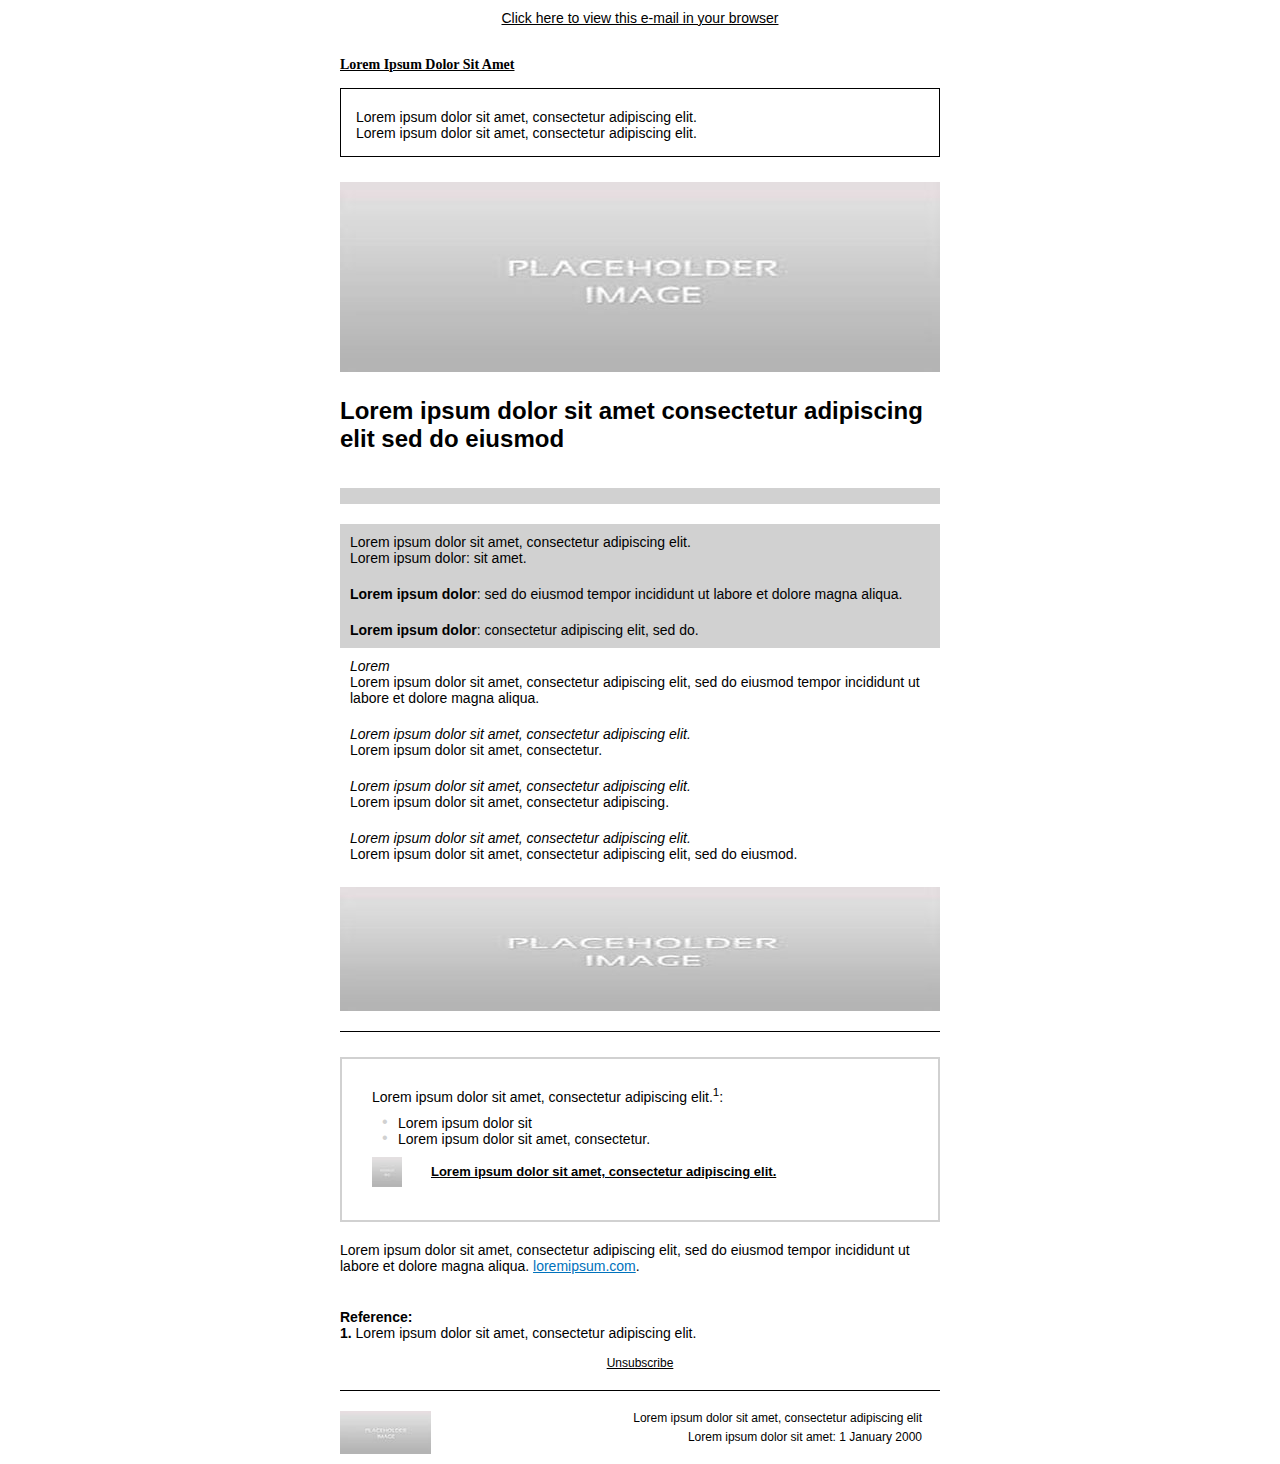
<file: email-template-1/index.html>
<!DOCTYPE html PUBLIC "-//W3C//DTD XHTML 1.0 Strict//EN" "http://www.w3.org/TR/xhtml1/DTD/xhtml1-strict.dtd">
<html xmlns="http://www.w3.org/1999/xhtml">
  <head>

    <meta http-equiv="Content-Type" content="text/html; charset=utf-8">
    <meta name="format-detection" content="telephone=no"> 
    <title>Sample Email Template</title>



    <style type="text/css">
      @media (max-width: 600px) {
        table { width: 100% !important; }
        img { width: 100% !important; }
        a { text-decoration: underline; color: #000000; }
        .ios-links a { color: #000000; text-decoration: none !important; }
        #footer td { font-size: 12px !important; }
        .headline { font-size: 20px !important; }
        #headline-sup { font-size: 12px !important; }
        #download-link { margin-top: 0 !important; width: 156px !important; }
        #brand-logo { width: 135px !important; height: 63px !important; }
        #location-img { width: 60px !important; }
        #code-wrap { text-align: left !important; padding-top: 20px !important; padding-left: 0px !important; padding-bottom: 10px !important; }
        #revision-wrap { text-align: left !important; padding-right: 0px !important; }
        .logo-content-table .img-table { width: 40% !important; }
        .logo-content-table .content-table { width: 55% !important; }
        .logo-content-table .content-table .content { padding-top: 20px !important; line-height: 10px !important; }
        .logo-content-table .content-table .content a { font-size: 10px!important; }
        .img-content-table .img-table { width: 20% !important; }
        .img-content-table .content-table { width: 75% !important; }
        .img-content-table .content-table .content { padding-top: 40px!important; }
        .img-content-table .content-table .content a { font-size: 10px !important; }
        #download-btn-table { width: 10% !important; }
        #download-btn-content-table { width: 79% !important; }
        #download-btn-content-table .content { padding-left: 10px !important; }
        #download-icon { padding-top: 6px !important; width: 30px !important; height: 30px !important; }
        #arrow { width: 33px !important; height: 21px !important; }
        .list { padding-left: 4px !important; }
        .outer-cell-wrap { padding: 20px 10px !important; }
        .reduce-left { padding-left: 0 !important; }
        .logo { padding-top: 17px !important; }
        .summary { padding-left: 5px !important; font-size: 10px !important; }
        .summary a { font-size: 12px !important; }
      }
    </style>

  </head>

  <body style="-ms-text-size-adjust: 100%; -webkit-text-size-adjust: none; background: #ffffff; color: #000000; margin: 0; min-height: 1000px; padding: 0;">   

    <table id="view-online" align="center" cellpadding="0" cellspacing="0" border="0" width="600" style="font-family: Verdana, Helvetica; font-size: 14px; mso-table-lspace: 0pt; mso-table-rspace: 0pt; padding: 10px; text-align: center;">
      <tr>
        <td style="">
          <a href="#" target="_blank" style="color: #000000; text-decoration: underline;">Click here to view this e-mail in your browser</a>
        </td>
      </tr>
    </table>

    <table id="outer-shell" align="center" cellpadding="0" cellspacing="0" border="0" width="600" style="font-family: Verdana, Helvetica; mso-table-lspace: 0pt; mso-table-rspace: 0pt;">
      <tr>
        <td class="outer-cell-wrap" style="background: #ffffff;">

          <table class="logo-content-table" cellpadding="0" cellspacing="0" border="0" width="100%" style="font-family: Verdana, Helvetica; mso-table-lspace: 0pt; mso-table-rspace: 0pt;">
            <tr>
              <td class="content" style="background: #ffffff; font-size: 14px; padding-bottom: 0px; padding-top: 20px;">
                <a href="#" target="_blank" style="color: #000000; font-family: Verdana; font-size: 14px; font-weight: bold; text-decoration: underline;">Lorem Ipsum Dolor Sit Amet</a>
              </td>
            </tr>
          </table>

          <table class="black-box-table" cellpadding="0" cellspacing="0" border="0" width="100%" style="font-family: Verdana, Helvetica; mso-table-lspace: 0pt; mso-table-rspace: 0pt;">
            <tr>
              <td class="spacer-cell" style="background: #ffffff; padding-top: 15px;">            
              </td>
            </tr>
            <tr>
              <td class="content" style="background: #ffffff; border: 1px solid #000000; font-size: 14px; padding: 15px; padding-bottom: 15px; padding-top: 20px;">
                <table cellpadding="0" cellspacing="0" border="0" width="100%" style="font-family: Verdana, Helvetica; mso-table-lspace: 0pt; mso-table-rspace: 0pt;">
                  <tr>
                    <td style="background: #ffffff;">
                      Lorem ipsum dolor sit amet, consectetur adipiscing elit.
                    </td>
                  </tr> 
                  <tr>
                    <td style="background: #ffffff;">
                      Lorem ipsum dolor sit amet, consectetur adipiscing elit.
                    </td>
                  </tr>
                </table>   
              </td>
            </tr>
            <tr>
              <td class="spacer-cell" style="background: #ffffff; padding-top: 15px;">
              </td>
            </tr>
          </table>

          <table id="header-table" cellpadding="0" cellspacing="0" border="0" width="100%" style="font-family: Verdana, Helvetica; mso-table-lspace: 0pt; mso-table-rspace: 0pt;">
            <tr>
              <td class="logo" style="background: none; padding-top: 10px;"><img width="600" src="images/placeholder1.jpg" alt="placeholder 1" style="display: block; height: inherit;"></td>
            </tr>
          </table>

          <table class="headline-table" cellpadding="0" cellspacing="0" border="0" width="100%" style="font-family: Verdana, Helvetica; mso-table-lspace: 0pt; mso-table-rspace: 0pt;">
            <tr>
              <td style="background: #ffffff; color: #000000; font-size: 24px; padding-bottom: 35px; padding-top: 25px;">
                <strong class="headline">Lorem ipsum dolor sit amet consectetur adipiscing elit sed do eiusmod</strong>
              </td>
            </tr>
          </table>

          <table class="colored-border-table" cellpadding="0" cellspacing="0" border="0" width="100%" style="font-family: Verdana, Helvetica; mso-table-lspace: 0pt; mso-table-rspace: 0pt;">
            <tr>
              <td style="background: #ffffff; padding-bottom: 20px;">
                <img width="600" src="images/placeholder2.jpg" alt="placeholder 2" style="display: block; height: inherit; width: 100%;">
              </td>
            </tr>
          </table>

          <table class="color-table" cellpadding="0" cellspacing="0" border="0" width="100%" style="font-family: Verdana, Helvetica; mso-table-lspace: 0pt; mso-table-rspace: 0pt;">
            <tr>
              <td class="first-content content" style="background: #d1d1d1; font-size: 14px; padding-bottom: 0; padding-left: 10px; padding-top: 10px;">
                Lorem ipsum dolor sit amet, consectetur adipiscing elit.
              </td>
            </tr>            
            <tr>
              <td class="last-content content" style="background: #d1d1d1; font-size: 14px; padding-bottom: 10px; padding-left: 10px; padding-top: 0;">
                Lorem ipsum dolor: sit amet.
              </td>
            </tr>            
          </table>

          <table class="color-table" cellpadding="0" cellspacing="0" border="0" width="100%" style="font-family: Verdana, Helvetica; mso-table-lspace: 0pt; mso-table-rspace: 0pt;">
            <tr>
              <td class="single-content content" style="background: #d1d1d1; font-size: 14px; padding-bottom: 10px; padding-left: 10px; padding-top: 10px;">
                <strong>Lorem ipsum dolor</strong>: sed do eiusmod tempor incididunt ut labore et dolore magna aliqua.
              </td>
            </tr>              
          </table>

          <table class="color-table" cellpadding="0" cellspacing="0" border="0" width="100%" style="font-family: Verdana, Helvetica; mso-table-lspace: 0pt; mso-table-rspace: 0pt;">
            <tr>
              <td class="single-content content" style="background: #d1d1d1; font-size: 14px; padding-bottom: 10px; padding-left: 10px; padding-top: 10px;">
                <strong>Lorem ipsum dolor</strong>: consectetur adipiscing elit, sed do.
              </td>
            </tr>
          </table>

          <table class="no-color-table" cellpadding="0" cellspacing="0" border="0" width="100%" style="font-family: Verdana, Helvetica; mso-table-lspace: 0pt; mso-table-rspace: 0pt;">
            <tr>
              <td class="first-content content" style="background: #ffffff; font-size: 14px; padding-bottom: 0; padding-left: 10px; padding-top: 10px;">
                <em>Lorem</em>
              </td>
            </tr>            
            <tr>
              <td class="last-content content" style="background: #ffffff; font-size: 14px; padding-bottom: 10px; padding-left: 10px; padding-top: 0;">
                Lorem ipsum dolor sit amet, consectetur adipiscing elit, sed do eiusmod tempor incididunt ut labore et dolore magna aliqua.
              </td>
            </tr>
          </table>


          <table class="no-color-table" cellpadding="0" cellspacing="0" border="0" width="100%" style="font-family: Verdana, Helvetica; mso-table-lspace: 0pt; mso-table-rspace: 0pt;">
            <tr>
              <td class="first-content content" style="background: #ffffff; font-size: 14px; padding-bottom: 0; padding-left: 10px; padding-top: 10px;">
                <em>Lorem ipsum dolor sit amet, consectetur adipiscing elit.</em>
              </td>
            </tr>            
            <tr>
              <td class="last-content content" style="background: #ffffff; font-size: 14px; padding-bottom: 10px; padding-left: 10px; padding-top: 0;">
                Lorem ipsum dolor sit amet, consectetur.
              </td>
            </tr>            
          </table>

          <table class="no-color-table" cellpadding="0" cellspacing="0" border="0" width="100%" style="font-family: Verdana, Helvetica; mso-table-lspace: 0pt; mso-table-rspace: 0pt;">
            <tr>
              <td class="first-content content" style="background: #ffffff; font-size: 14px; padding-bottom: 0; padding-left: 10px; padding-top: 10px;">
                <em>Lorem ipsum dolor sit amet, consectetur adipiscing elit.</em>
              </td>
            </tr>
            <tr>
              <td class="last-content content" style="background: #ffffff; font-size: 14px; padding-bottom: 10px; padding-left: 10px; padding-top: 0;">
                Lorem ipsum dolor sit amet, consectetur adipiscing.
              </td>
            </tr>
          </table>

          <table class="no-color-table" cellpadding="0" cellspacing="0" border="0" width="100%" style="font-family: Verdana, Helvetica; mso-table-lspace: 0pt; mso-table-rspace: 0pt;">
            <tr>
              <td class="first-content content" style="background: #ffffff; font-size: 14px; padding-bottom: 0; padding-left: 10px; padding-top: 10px;">
                <em>Lorem ipsum dolor sit amet, consectetur adipiscing elit.</em>
              </td>
            </tr>            
            <tr>
              <td class="last-content content" style="background: #ffffff; font-size: 14px; padding-bottom: 10px; padding-left: 10px; padding-top: 0;">
                Lorem ipsum dolor sit amet, consectetur adipiscing elit, sed do eiusmod.
              </td>
            </tr>            
          </table>

          <table id="section-two-table" cellpadding="0" cellspacing="0" border="0" width="100%" style="font-family: Verdana, Helvetica; mso-table-lspace: 0pt; mso-table-rspace: 0pt;">
            <tr>
              <td style="background: #ffffff; padding-top: 15px;">
                <img width="600" id="section-two-img" src="images/placeholder3.jpg" alt="placeholder 3" style="display: block; height: inherit; width: 100%;">
              </td>
            </tr>
          </table>

          <table class="border-table" cellpadding="0" cellspacing="0" border="0" width="100%" style="font-family: Verdana, Helvetica; mso-table-lspace: 0pt; mso-table-rspace: 0pt;">
            <tr>
              <td style="background: #ffffff; border-bottom: 1px solid #000000; padding-top: 20px;">
              </td>
            </tr>
          </table>

          <table class="spacer-table" cellpadding="0" cellspacing="0" border="0" width="100%" style="font-family: Verdana, Helvetica; mso-table-lspace: 0pt; mso-table-rspace: 0pt;">
            <tr>
              <td class="content" style="background: #ffffff; font-size: 14px; padding-bottom: 25px; padding-top: 0;">
              </td>
            </tr>
          </table>

          <table id="indication-box" cellpadding="0" cellspacing="0" border="0" width="100%" style="font-family: Verdana, Helvetica; mso-table-lspace: 0pt; mso-table-rspace: 0pt;">
            <tr>
              <td id="indication-border" style="background: #ffffff; border: 2px solid #d1d1d1; padding: 30px; padding-bottom: 0;">
                <table cellpadding="0" cellspacing="0" border="0" width="100%" style="font-family: Verdana, Helvetica; mso-table-lspace: 0pt; mso-table-rspace: 0pt;">
                  <tr>
                    <td id="top-content-wrap" style="background: #ffffff; font-size: 14px; padding-bottom: 30px;">

                      <table cellpadding="0" cellspacing="0" border="0" width="100%" style="font-family: Verdana, Helvetica; mso-table-lspace: 0pt; mso-table-rspace: 0pt;">    
                        <tr>
                          <td class="bullet-header" style="background: #ffffff; font-size: 14px; padding-bottom: 10px;">
                            Lorem ipsum dolor sit amet, consectetur adipiscing elit.<sup class="lh-fix" style="line-height: 0;">1</sup>:
                          </td>
                        </tr> 

                        <tr>
                          <td class="list" style="background: #ffffff; font-size: 14px; padding-bottom: 10px; padding-left: 10px;">
                            <table cellpadding="0" cellspacing="0" border="0" width="100%" style="font-family: Verdana, Helvetica; mso-table-lspace: 0pt; mso-table-rspace: 0pt;">
                              <tr>
                                <td class="bullet" style="background: #ffffff; color: #d1d1d1; font-size: 16px; line-height: 14px; padding-right: 4px; vertical-align: top; width: 12px;">
                                  &bull;
                                </td>
                                <td class="bullet-content" style="background: #ffffff; font-size: 14px; line-height: 16px; padding-bottom: 0;">
                                  Lorem ipsum dolor sit
                                </td>
                              </tr>                        
                              <tr>
                                <td class="bullet" style="background: #ffffff; color: #d1d1d1; font-size: 16px; line-height: 14px; padding-right: 4px; vertical-align: top; width: 12px;">
                                  &bull;
                                </td>
                                <td class="bullet-content" style="background: #ffffff; font-size: 14px; line-height: 16px; padding-bottom: 0;">
                                  Lorem ipsum dolor sit amet, consectetur.
                                </td>
                              </tr>                        
                            </table>
                          </td>
                        </tr>
                      </table>

                      <table id="download-btn-table" cellpadding="0" cellspacing="0" border="0" width="10%" align="left" style="font-family: Verdana, Helvetica; mso-table-lspace: 0pt; mso-table-rspace: 0pt;">
                        <tr>
                          <td style="background: #ffffff;">
                            <span><img id="download-icon" src="images/placeholder4.jpg" alt="placeholder 4" style="display: inline-block; height: 30px; margin-right: 15px; width: 30px;"></span>
                          </td>
                        </tr>
                      </table>

                      <table id="download-btn-content-table" cellpadding="0" cellspacing="0" border="0" width="89%" align="right" style="font-family: Verdana, Helvetica; mso-table-lspace: 0pt; mso-table-rspace: 0pt;">
                        <tr>
                          <td style="background: #ffffff; font-size: 13px;">
                            <strong><a id="download-link" href="#" target="_blank" style="color: #000000; display: inline-block; margin-top: 7px; text-decoration: underline; vertical-align: top;">Lorem ipsum dolor sit amet, consectetur adipiscing elit.</a></strong>
                          </td>
                        </tr>
                      </table>
                    </td>
                  </tr>
                </table>
              </td>
            </tr>
          </table> 

          <table cellpadding="0" cellspacing="0" border="0" width="100%" style="font-family: Verdana, Helvetica; mso-table-lspace: 0pt; mso-table-rspace: 0pt;">
            <tr>
              <td class="content" style="background: #ffffff; font-size: 14px; padding-bottom: 15px; padding-top: 20px;">
                Lorem ipsum dolor sit amet, consectetur adipiscing elit, sed do eiusmod tempor incididunt ut labore et dolore magna aliqua. <a class="link-color" href="#" target="_blank" style="color: #0072bc; text-decoration: underline;">loremipsum.com</a>.
              </td>
            </tr>
          </table>

          <table id="references" cellpadding="0" cellspacing="0" border="0" width="100%" style="font-family: Verdana, Helvetica; mso-table-lspace: 0pt; mso-table-rspace: 0pt;">

            <tr>
              <td class="reference-headline" style="background: #ffffff; font-size: 14px; padding-top: 20px;">
                <strong>Reference:</strong>
              </td>
            </tr>   

            <tr>
              <td style="background: #ffffff; font-size: 14px;">
                <strong>1.</strong> Lorem ipsum dolor sit amet, consectetur adipiscing elit.
            </td></tr>    

            <tr>
              <td class="unsubscribe" style="background: #ffffff; font-size: 12px; padding-top: 15px; text-align: center;">
                <a href="#" target="_blank" style="color: #000000; text-decoration: underline;">Unsubscribe</a>
              </td>
            </tr>

          </table> 

          <table id="content-table" cellpadding="0" cellspacing="0" border="0" width="100%" style="font-family: Verdana, Helvetica; mso-table-lspace: 0pt; mso-table-rspace: 0pt;">
            <tr>
              <td style="background: #ffffff;">

                <table class="border-table" cellpadding="0" cellspacing="0" border="0" width="100%" style="font-family: Verdana, Helvetica; mso-table-lspace: 0pt; mso-table-rspace: 0pt;">
                  <tr>
                    <td style="background: #ffffff; border-bottom: 1px solid #000000; padding-top: 20px;">
                    </td>
                  </tr>
                </table>

                <table id="footer" cellpadding="0" cellspacing="0" border="0" width="100%" style="font-family: Verdana, Helvetica; mso-table-lspace: 0pt; mso-table-rspace: 0pt;">
                  <tr>
                    <td class="brand-logo-wrap content-wrap" style="background: #ffffff; padding-top: 20px;">

                      <table align="left" cellpadding="0" cellspacing="0" border="0" width="44%" style="font-family: Verdana, Helvetica; mso-table-lspace: 0pt; mso-table-rspace: 0pt;">
                        <tr>
                          <td style="background: #fff;">
                            <img id="brand-logo" src="images/placeholder5.jpg" alt="placeholder 5" style="display: block; height: 43px; width: 91px;">
                          </td>
                        </tr>
                      </table>

                      <table align="left" cellpadding="0" cellspacing="0" border="0" width="55%" style="font-family: Verdana, Helvetica; mso-table-lspace: 0pt; mso-table-rspace: 0pt;">
                        <tr>
                          <td id="code-wrap" style="background: #fff; font-size: 12px; padding-bottom: 5px; padding-right: 12px; text-align: right;">
                            Lorem ipsum dolor sit amet, consectetur adipiscing elit 
                          </td>
                        </tr>
                        <tr>
                          <td id="revision-wrap" style="background: #fff; font-size: 12px; padding-bottom: 20px; padding-right: 12px; text-align: right;">
                            Lorem ipsum dolor sit amet: <span class="ios-links">1 January 2000</span>
                          </td>
                        </tr>
                      </table>

                    </td>
                  </tr>
                </table>

              </td>
            </tr>
          </table>
        </td>
      </tr>
    </table>

  </body>
</html>
</file>
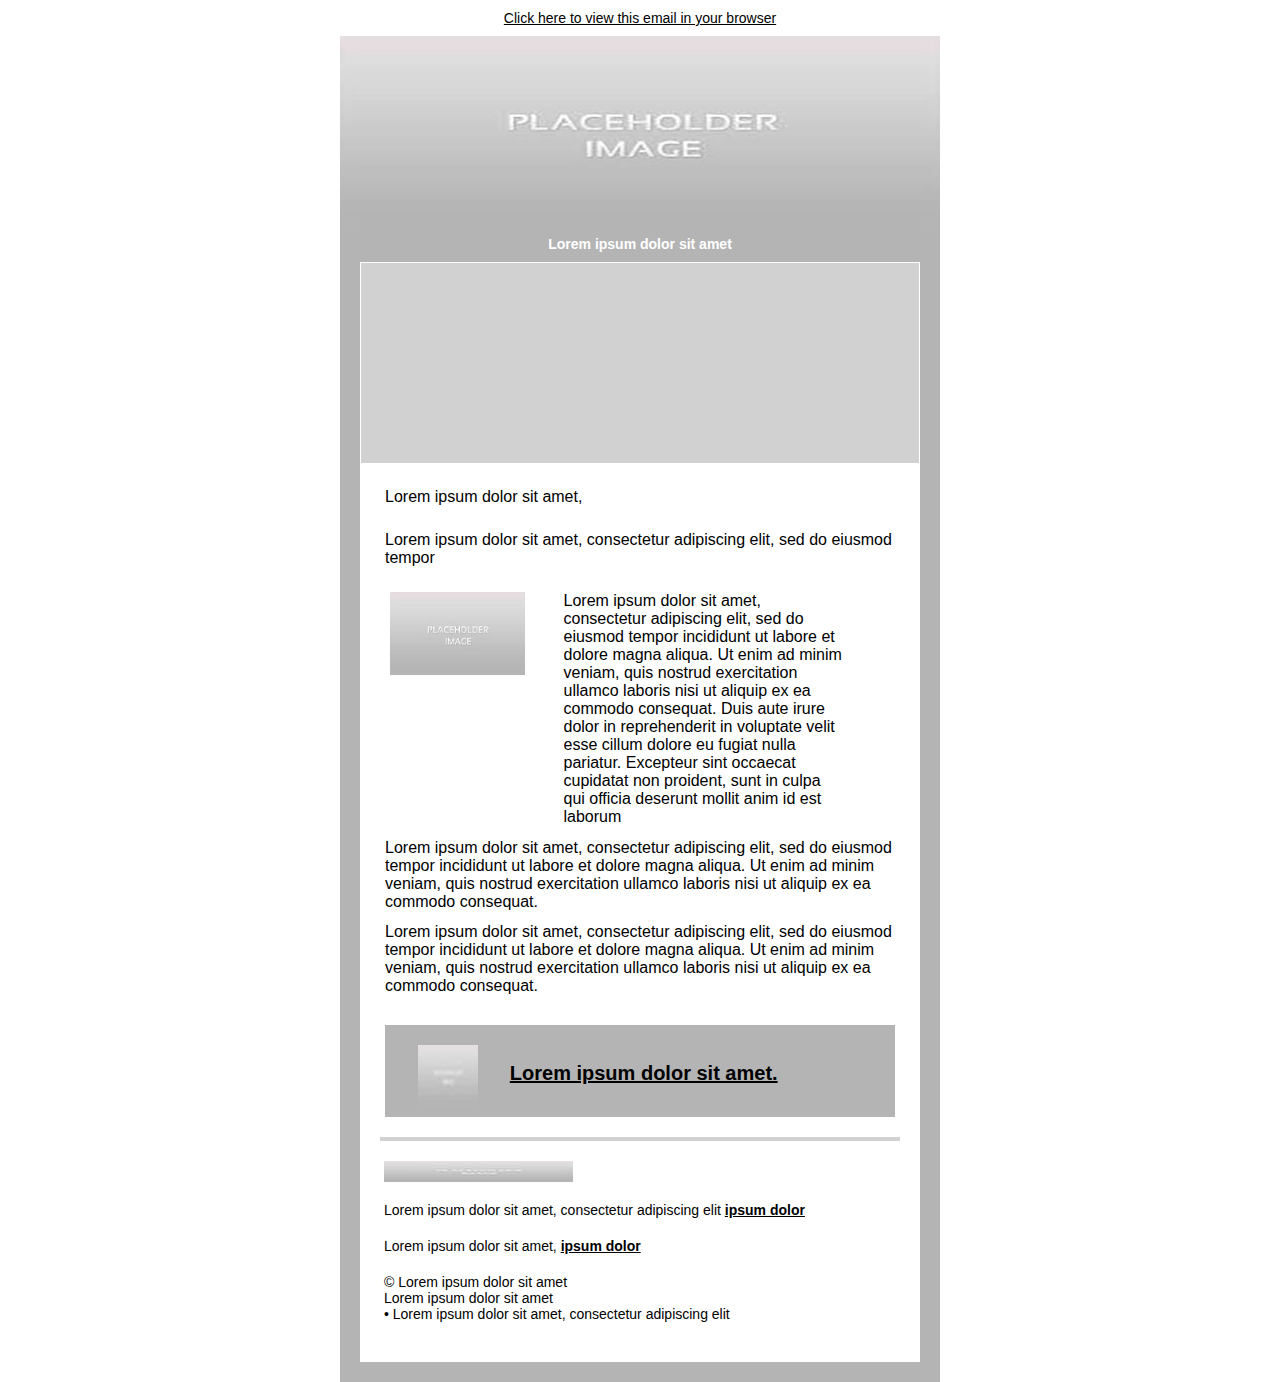
<file: email-template-2/index.html>
<!DOCTYPE html PUBLIC "-//W3C//DTD XHTML 1.0 Strict//EN" "http://www.w3.org/TR/xhtml1/DTD/xhtml1-strict.dtd">
<html xmlns="http://www.w3.org/1999/xhtml">
  <head>

    <meta http-equiv="Content-Type" content="text/html; charset=utf-8">
    <meta name="format-detection" content="telephone=no"> 
    <title>Sample Template 2</title>



            <style type="text/css">
@media (max-width: 600px) {
  table {
    width: 100% !important;
  }
  img {
    width: 100% !important;
  }
  a {
    text-decoration: underline;
    color: #000000;
  }
  .ios-links a {
    color: #000000;
    text-decoration: none !important;
  }
  .icon {
    display: initial !important;
    width: 175px !important;
  }
  #outer-info-table {
    width: 100% !important;
  }
  #img-content-box {
    width: 100% !important;
  }
  .img-content-table .img-content {
    padding: 0 !important;
  }
  .img-content-table .img-cell {
    padding-top: 0 !important;
    text-align: center !important;
  }
  .img-content-table .img-cell img {
    display: initial !important;
  }
  #placeholder4-img {
    width: 45px !important;
  }
  #cta-table #outer-info-cell {
    padding-left: 10px !important;
  }
  #cta-table .cta-img-cell {
    padding-left: 0 !important;
    padding-right: 0 !important;
  }
  #cta-table .content-cell {
    padding-left: 5px !important;
  }
  #cta-table .content-cell {
    padding-bottom: 0 !important;
    padding-left: 10px !important;
  }
  .img-cell {
    padding-top: 0 !important;
    text-align: center !important;
  }
  .img-cell img {
    width: 150px !important;
  }
  .logo {
    width: 135px !important;
    height: 18px !important;
  }
  .cta-img-cell {
    padding-top: 20px !important;
  }
  #footer td {
    font-size: 14px !important;
  }
}
</style>

  </head>

  <body style="-ms-text-size-adjust: 100%; -webkit-text-size-adjust: none; background: #ffffff; color: #000000; margin: 0; min-height: 1000px; padding: 0;">   

    <table align="center" cellpadding="0" cellspacing="0" border="0" width="600" style="font-family: Verdana, Helvetica; mso-table-lspace: 0pt; mso-table-rspace: 0pt;">
      <tr>
        <td id="view-online" style="font-size: 14px; padding: 10px; text-align: center;">
          <a href="#" style="color: #000000; text-decoration: underline;">Click here to view this email in your browser</a>
        </td>
      </tr>
    </table>

    <table id="outer-shell" align="center" cellpadding="0" cellspacing="0" border="0" width="600" style="font-family: Verdana, Helvetica; mso-table-lspace: 0pt; mso-table-rspace: 0pt;">
      <tr>
        <td style="background: #b4b4b4;">

          <table cellpadding="0" cellspacing="0" border="0" width="100%" style="font-family: Verdana, Helvetica; mso-table-lspace: 0pt; mso-table-rspace: 0pt;">
            <tr>
              <td style="background: #b4b4b4;">
                <img height="143" width="600" src="images/placeholder1.jpg" alt="placeholder 1" style="display: block; height: inherit;">
              </td>
            </tr>
          </table>

          <table id="headline" cellpadding="0" cellspacing="0" border="0" width="100%" style="font-family: Verdana, Helvetica; mso-table-lspace: 0pt; mso-table-rspace: 0pt;">
            <tr>
              <td style="background: #b4b4b4; color: #ffffff; font-size: 14px; padding: 10px; text-align: center;">
                <strong>Lorem ipsum dolor sit amet</strong>
              </td>
            </tr>
          </table>

          <table id="inner-shell" cellpadding="0" cellspacing="0" border="0" width="100%" style="font-family: Verdana, Helvetica; mso-table-lspace: 0pt; mso-table-rspace: 0pt;">
            <tr>
              <td style="background: #b4b4b4; padding: 0 20px 20px 20px;">

                <table id="hero-table" cellpadding="0" cellspacing="0" border="0" width="100%" style="font-family: Verdana, Helvetica; mso-table-lspace: 0pt; mso-table-rspace: 0pt;">
                  <tr>
                    <td id="hero-cell" style="background: #fff; padding: 1px; padding-bottom: 0;">
                      <a href="#" target="_blank" style="color: #000000; text-decoration: underline;"><img width="558" src="images/placeholder2.jpg" alt="placeholder 2" style="display: block; height: inherit; width: 558px;"></a>
                    </td>
                  </tr>
                </table>

                <table class="content-table" cellpadding="0" cellspacing="0" border="0" width="100%" style="font-family: Verdana, Helvetica; mso-table-lspace: 0pt; mso-table-rspace: 0pt;">
                  <tr>
                    <td class="content" style="background: #fff; font-family: Arial; font-size: 16px; padding: 25px 25px 0 25px;">
                      Lorem ipsum dolor sit amet,
                    </td>
                  </tr>
                </table>    

                <table class="content-table" cellpadding="0" cellspacing="0" border="0" width="100%" style="font-family: Verdana, Helvetica; mso-table-lspace: 0pt; mso-table-rspace: 0pt;">
                  <tr>
                    <td class="content" style="background: #fff; font-family: Arial; font-size: 16px; padding: 25px 25px 0 25px;">
                      Lorem ipsum dolor sit amet, consectetur adipiscing elit, sed do eiusmod tempor
                    </td>
                  </tr>
                </table>

                <table class="content-table" cellpadding="0" cellspacing="0" border="0" width="100%" style="font-family: Verdana, Helvetica; mso-table-lspace: 0pt; mso-table-rspace: 0pt;">
                  <tr>
                    <td class="content" style="background: #fff; font-family: Arial; font-size: 16px; padding: 25px 25px 0 25px;">
                      <table class="content-table" cellpadding="0" cellspacing="0" border="0" width="35%" align="left" style="font-family: Verdana, Helvetica; mso-table-lspace: 0pt; mso-table-rspace: 0pt;">
                        <tr>
                          <td id="placeholder-cell" class="img-cell " style="background: #fff; font-family: Arial; font-size: 10px; padding: 0 20px 20px 20px; padding-left: 5px;">
                            <img id="placeholder1-img" src="images/placeholder3.jpg" alt="placeholder 3" style="display: initial; height: inherit; width: 135px;">
                          </td>
                        </tr>
                      </table>
                      <table class="content-table" cellpadding="0" cellspacing="0" border="0" width="60%" align="left" style="font-family: Verdana, Helvetica; mso-table-lspace: 0pt; mso-table-rspace: 0pt;">
                        <tr>
                          <td id="img-content" class="no-padding-top content" style="background: #fff; font-family: Arial; font-size: 16px; padding: 25px 25px 0 25px; padding-left: 0; padding-top: 0;">
                            Lorem ipsum dolor sit amet, consectetur adipiscing elit, sed do eiusmod tempor incididunt ut labore et dolore magna aliqua. Ut enim ad minim veniam, quis nostrud exercitation ullamco laboris nisi ut aliquip ex ea commodo consequat. Duis aute irure dolor in reprehenderit in voluptate velit esse cillum dolore eu fugiat nulla pariatur. Excepteur sint occaecat cupidatat non proident, sunt in culpa qui officia deserunt mollit anim id est laborum
                          </td>
                        </tr>
                      </table>
                    </td>
                  </tr>
                </table>   

                <table class="content-table" cellpadding="0" cellspacing="0" border="0" width="100%" style="font-family: Verdana, Helvetica; mso-table-lspace: 0pt; mso-table-rspace: 0pt;">
                  <tr>
                    <td class="reduced-padding-top content" style="background: #fff; font-family: Arial; font-size: 16px; padding: 25px 25px 0 25px; padding-top: 12.5px;">
                      Lorem ipsum dolor sit amet, consectetur adipiscing elit, sed do eiusmod tempor incididunt ut labore et dolore magna aliqua. Ut enim ad minim veniam, quis nostrud exercitation ullamco laboris nisi ut aliquip ex ea commodo consequat.
                    </td>
                  </tr>
                </table>   

                <table class="content-table" cellpadding="0" cellspacing="0" border="0" width="100%" style="font-family: Verdana, Helvetica; mso-table-lspace: 0pt; mso-table-rspace: 0pt;">
                  <tr>
                    <td class="reduced-padding-top content" style="background: #fff; font-family: Arial; font-size: 16px; padding: 25px 25px 0 25px; padding-top: 12.5px;">
                      Lorem ipsum dolor sit amet, consectetur adipiscing elit, sed do eiusmod tempor incididunt ut labore et dolore magna aliqua. Ut enim ad minim veniam, quis nostrud exercitation ullamco laboris nisi ut aliquip ex ea commodo consequat.
                    </td>
                  </tr>
                </table>

                           <table id="cta-table" cellpadding="0" cellspacing="0" border="0" width="100%" style="font-family: Verdana, Helvetica; mso-table-lspace: 0pt; mso-table-rspace: 0pt;">
                  <tr>
                    <td id="info-wrapper" style="background: #ffffff; padding: 0 20px 20px 20px; padding-top: 30px;">

                      <table id="outer-info-table" align="center" cellpadding="0" cellspacing="0" border="0" width="510" style="font-family: Verdana, Helvetica; mso-table-lspace: 0pt; mso-table-rspace: 0pt;">
                        <tr>
                          <td class="content" id="outer-info-cell" style="background: #b4b4b4; font-size: 16px; padding: 10px 15px 10px 15px;">
                            <table id="inner-info-table" cellpadding="0" cellspacing="0" border="0" width="100%" style="font-family: Verdana, Helvetica; mso-table-lspace: 0pt; mso-table-rspace: 0pt;">
                              <tr>
                                <td valign="top" class="cta-img-cell img-cell" style="background: #b4b4b4; padding: 0 20px 20px 20px; padding-bottom: 0; padding-left: 18px; padding-right: 0; padding-top: 10px;">
                                  <img id="placeholder4-img" src="images/placeholder4.jpg" alt="placeholder 4" style="display: block; height: inherit;">
                                </td>
                                <td class="content inner-info-cell content-cell" style="background: #b4b4b4; font-size: 20px; padding: 25px 25px 0 25px; padding-bottom: 10px; padding-left: 12px; padding-top: 15px;">
                                  <a id="visit-link" href="#" target="_blank" style="color: #000000; text-decoration: underline;"><strong>Lorem ipsum dolor sit amet.</strong></a>
                                </td>
                              </tr>
                            </table>
                          </td>
                        </tr>
                      </table>
                    </td>
                  </tr>
                </table>

                <table cellpadding="0" cellspacing="0" border="0" width="100%" style="font-family: Verdana, Helvetica; mso-table-lspace: 0pt; mso-table-rspace: 0pt;">
                  <tr>
                    <td class="border-bar" style="background: #fff; padding: 0 20px 20px 20px;">
                      <img height="4" width="520" src="images/placeholder6.jpg" alt="placeholder 6" style="display: block; height: inherit;">
                    </td>
                  </tr>
                </table>      

                <table id="footer" cellpadding="0" cellspacing="0" border="0" width="100%" style="font-family: Verdana, Helvetica; mso-table-lspace: 0pt; mso-table-rspace: 0pt;">
                  <tr>
                    <td style="background: #fff; font-size: 14px; padding: 0 20px 20px 20px; padding-left: 12px;">

                      <table cellpadding="0" cellspacing="0" border="0" width="100%" style="font-family: Verdana, Helvetica; mso-table-lspace: 0pt; mso-table-rspace: 0pt;">
                        <tr>
                          <td class="reg-logo" style="background: #fff; font-size: 14px; padding: 0 20px 20px 20px; padding-left: 12px; width: 560px;">
                            <img height="21" width="189" class="logo" src="images/placeholder7.jpg" alt="placeholder 7" style="display: block; height: inherit;">
                          </td>
                        </tr>
                      </table>                

                      <table cellpadding="0" cellspacing="0" border="0" width="100%" style="font-family: Verdana, Helvetica; mso-table-lspace: 0pt; mso-table-rspace: 0pt;">
                        <tr>
                          <td id="unsubscribe" style="background: #fff; font-size: 14px; padding: 0 20px 20px 20px; padding-left: 12px;">
                            Lorem ipsum dolor sit amet, consectetur adipiscing elit <a href="#" style="color: #000000; text-decoration: underline;"><strong>ipsum dolor</strong></a>
                          </td>
                        </tr>                  
                        <tr>
                          <td id="privacy-cell" style="background: #fff; font-size: 14px; padding: 0 20px 20px 20px; padding-left: 12px;">
                            Lorem ipsum dolor sit amet, <a href="#" style="color: #000000; text-decoration: underline;"><strong>ipsum dolor</strong></a>
                          </td>
                        </tr>
                      </table>

                      <table id="company-info" cellpadding="0" cellspacing="0" border="0" width="100%" style="font-family: Verdana, Helvetica; mso-table-lspace: 0pt; mso-table-rspace: 0pt;">
                        <tr>
                          <td class="no-padding-top" style="background: #fff; font-size: 14px; padding: 0 20px 20px 20px; padding-bottom: 0; padding-left: 12px; padding-top: 0;">
                            &copy; Lorem ipsum dolor sit amet
                          </td>
                        </tr>                  
                        <tr>
                          <td style="background: #fff; font-size: 14px; padding: 0 20px 20px 20px; padding-bottom: 0; padding-left: 12px;">
                            <span class="ios-links">Lorem ipsum dolor sit amet</span>
                          </td>
                        </tr>
                        <tr>
                          <td class="last-cell" style="background: #fff; font-size: 14px; padding: 0 20px 30px 20px; padding-bottom: 20px; padding-left: 12px;">
                            &bull; Lorem ipsum dolor sit amet, consectetur adipiscing elit
                          </td>
                        </tr>                  
                      </table> 

                    </td>
                  </tr>
                </table>

              </td>
            </tr>
          </table>

                  </td>
      </tr>
    </table>

  </body>
</html>
</file>
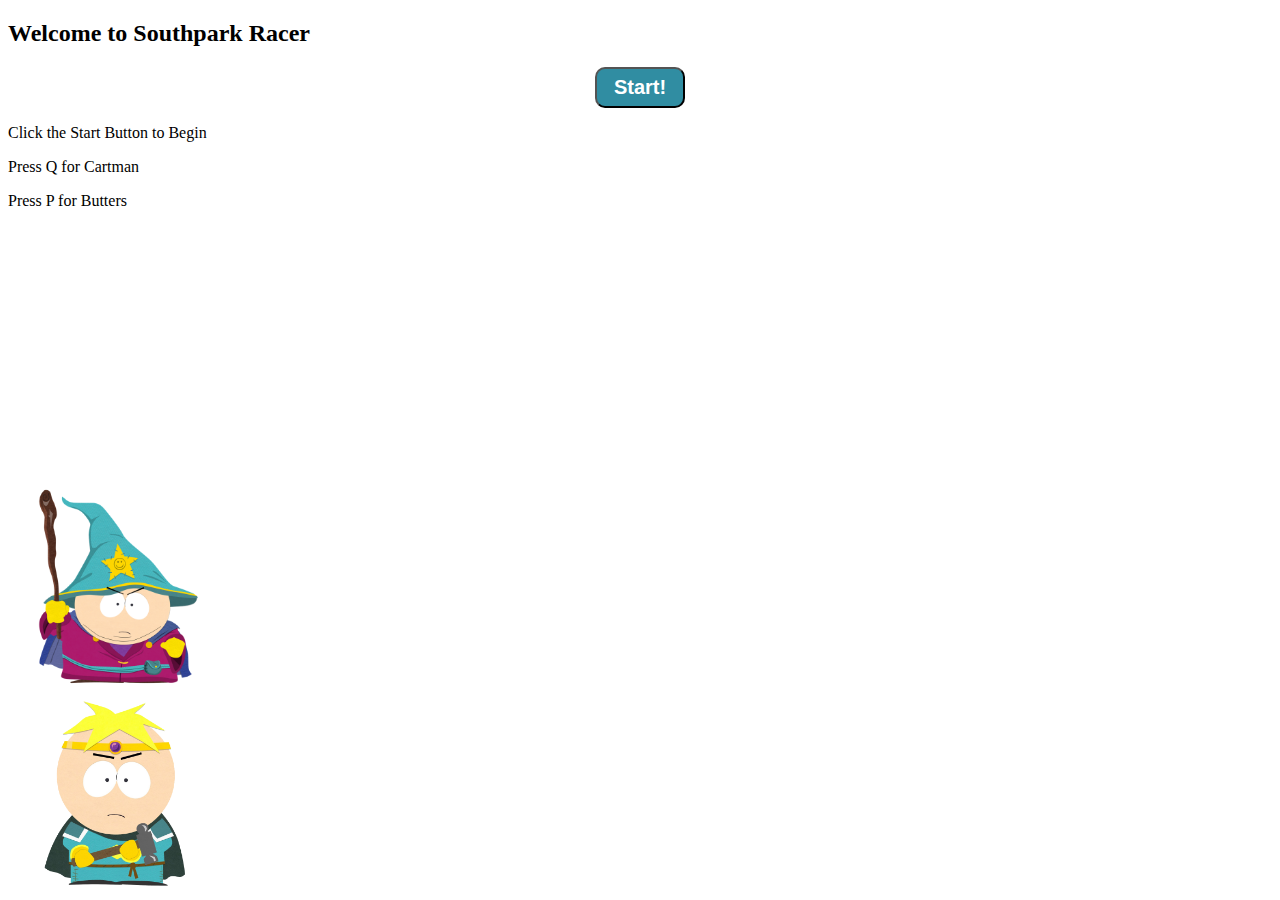
<file: racer.html>
<!DOCTYPE html>
<html>
<head>
	<meta charset="UTF-8">
	<title>Southpark Racer</title>
	<link type="text/css" rel="stylesheet" href="css/racer.css">
	<script src="https://ajax.googleapis.com/ajax/libs/jquery/1.11.3/jquery.min.js"></script>
	<script src="js/racer.js"></script>
</head>
<body>
	<h2>Welcome to Southpark Racer</h2>

	<button id="start">Start!</button>

	<div class="board">
	  <div id="track1">
	    <img id="player1" src="images/cartman.png">
	  </div>

	  <div id="track2">
	    <img id="player2" src="images/butters.png">
	  </div>
	</div>

	<div id="instructions">
	  <p>Click the Start Button to Begin</p>
	  <p>Press Q for Cartman</p>
	  <p>Press P for Butters</p>
	</div>
</body>
</html>
</file>
<file: css/racer.css>
html {
  background: url(http://bulk2.destructoid.com/ul/223130-/SOUTHPARK_AVEwSign-noscale.jpg) no-repeat center center fixed;
  -webkit-background-size: cover;
  -moz-background-size: cover;
  -o-background-size: cover;
  background-size: cover;

}

#player1{
  margin-left: 0;
  width: 20%;
  height: 20%;
}

#player2{
  margin-left: 0;
  width: 20%;
  height: 20%;
}

.board{
  position: fixed;
  bottom: 0;
  width: 80%;
}

#start{
  margin: 0 auto; 
  display: block;
  font-size:20px;
  font-weight:700;
  color:#fff;
  line-height:35px;
  width:90px; 
  text-align:center;
  background: top repeat-x #308da2;
  border-radius:10px;
  -moz-border-radius:10px;
  -webkit-border-radius:10px;behavior:url(js/PIE.htc);
  position:relative;
  text-decoration:none
}
</file>
